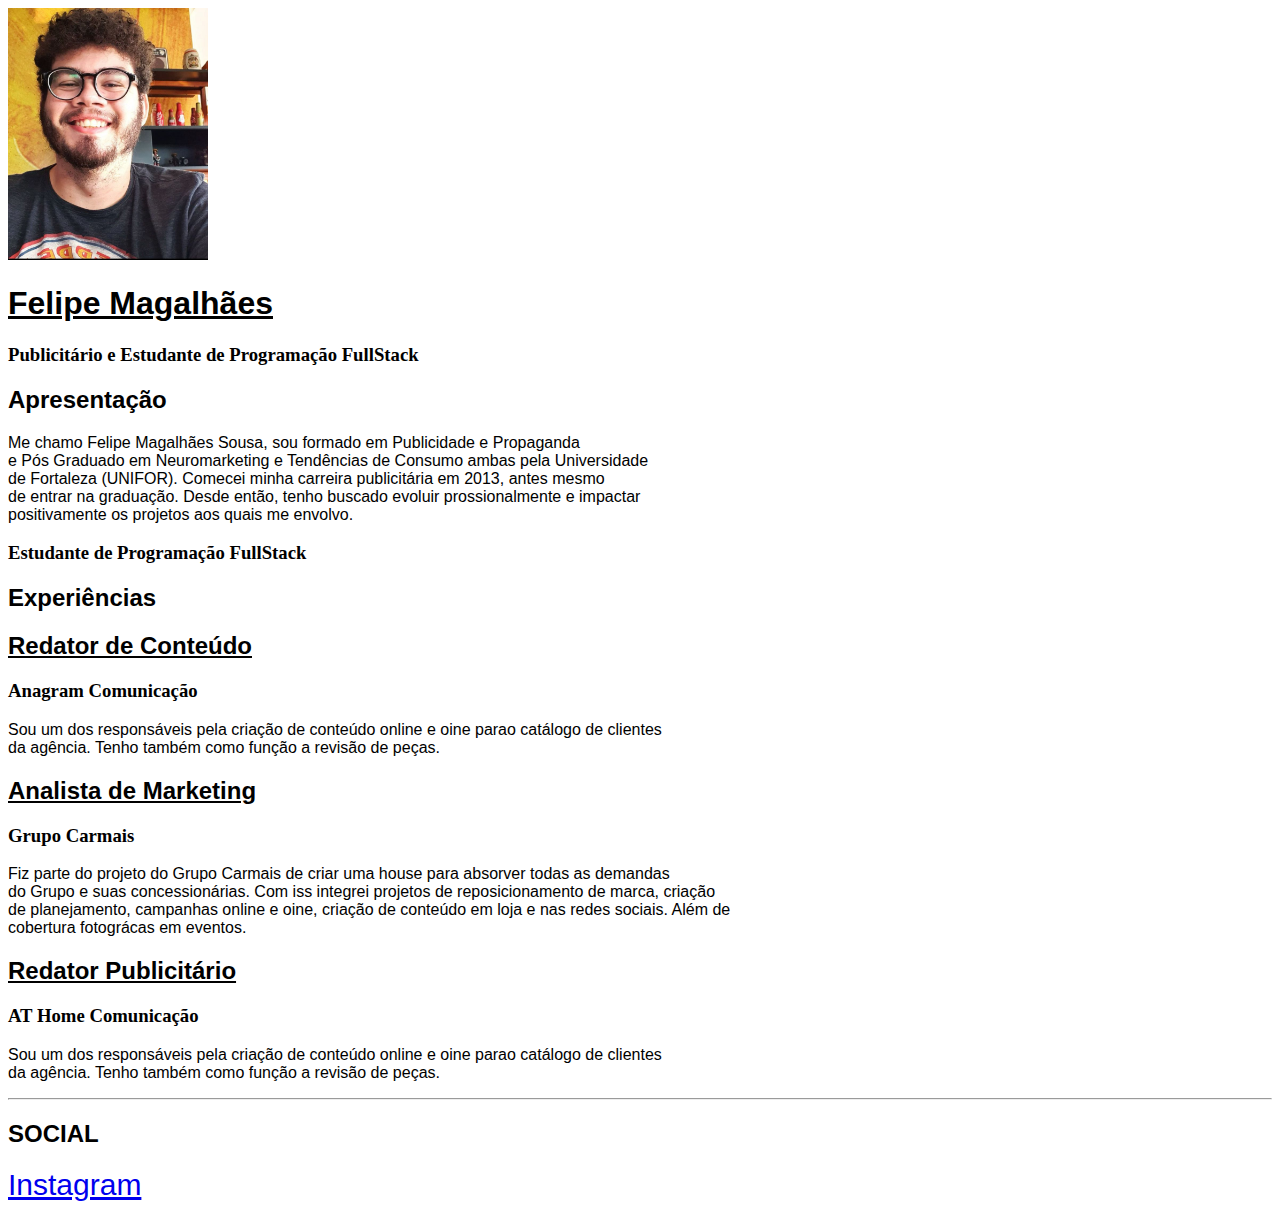
<file: prova01/index.html>
<!DOCTYPE html>
<html lang="pt-br">
<head>
    <meta charset="UTF-8">
    <meta name="viewport" content="width=device-width, initial-scale=1.0">
    <title>Meu Currículo</title>
    <link rel="stylesheet" href="style.css">
</head>
<body>
    <img width="200" src="./imagens/imagem.jpeg" alt="foto-perfil">
    <u><h1>Felipe Magalhães</h1></u>
    <h3>Publicitário e Estudante de Programação FullStack</h3>

    <h2>Apresentação</h2>
    <p>Me chamo Felipe Magalhães Sousa, sou formado em Publicidade e Propaganda <br> e Pós Graduado em Neuromarketing e Tendências de Consumo ambas pela Universidade <br> de Fortaleza (UNIFOR). Comecei minha carreira publicitária em 2013, antes mesmo <br> de entrar na graduação. Desde então, tenho buscado evoluir prossionalmente e impactar <br> positivamente os projetos aos quais me envolvo.</p>
    
    <h3>Estudante de Programação FullStack</h3>

    <h2>Experiências</h2>

    <u><h2>Redator de Conteúdo</h2></u>
    <h3>Anagram Comunicação</h3>

    <p>Sou um dos responsáveis pela criação de conteúdo online e oine parao catálogo de clientes <br> da agência. Tenho também como função a revisão de peças.</p>
    
    <u><h2>Analista de Marketing</h2></u>
    <h3>Grupo Carmais</h3>

    <p>Fiz parte do projeto do Grupo Carmais de criar uma house para absorver todas as demandas <br> do Grupo e suas concessionárias. Com iss integrei projetos de reposicionamento de marca, criação <br> de planejamento, campanhas online e oine, criação de conteúdo em loja e nas redes sociais. Além de <br> cobertura fotográcas em eventos.</p>
    
    <u><h2>Redator Publicitário</h2></u>
    <h3>AT Home Comunicação</h3>

    <p>Sou um dos responsáveis pela criação de conteúdo online e oine parao catálogo de clientes <br> da agência. Tenho também como função a revisão de peças.</p>
<hr>
<h2>SOCIAL</h2>
<a href="https://www.instagram.com/felipe_magal/">Instagram</a>

</body>
</html>
</file>
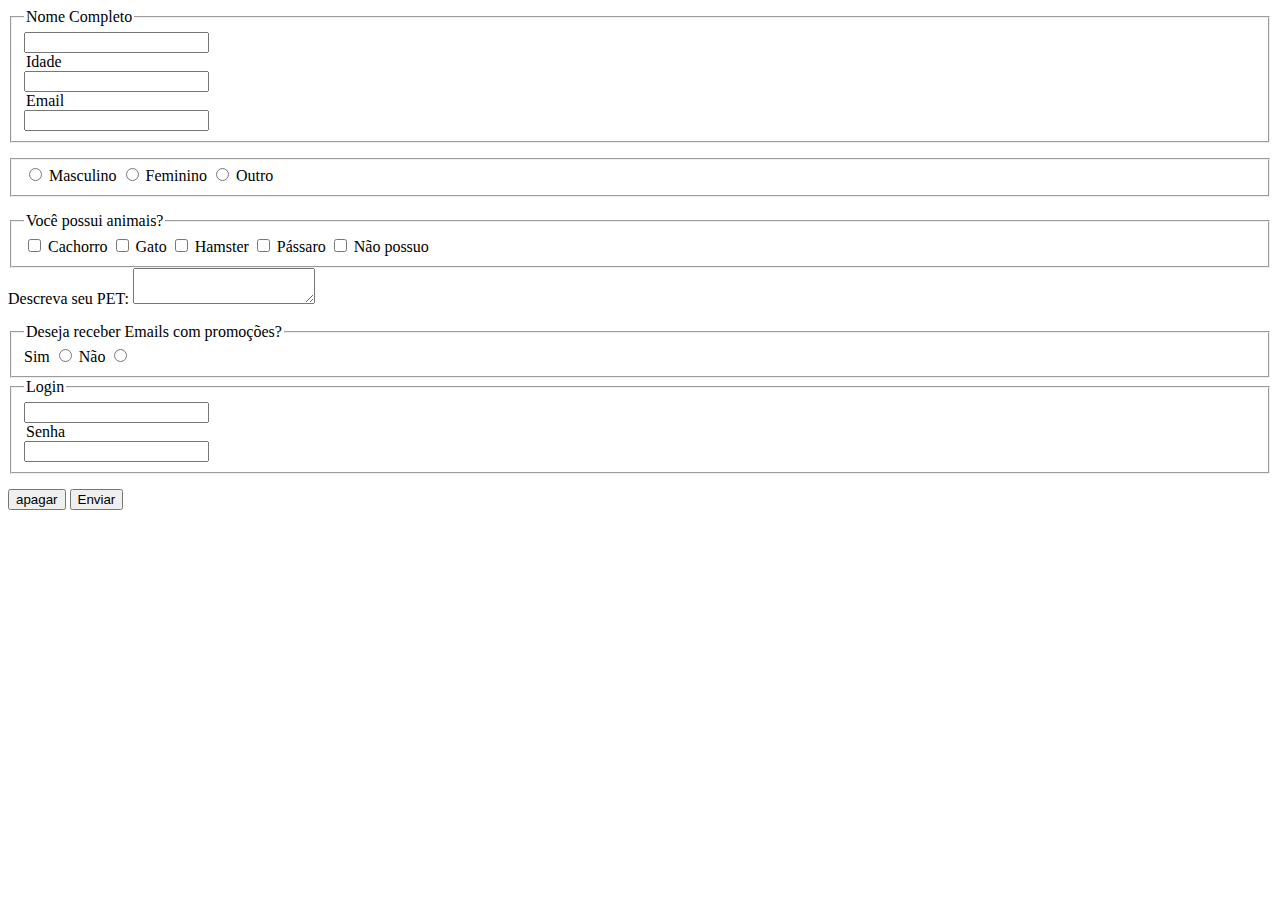
<file: prova02/index.html>
<!DOCTYPE html>
<html lang="pt-br">
<head>
    <meta charset="UTF-8">
    <meta name="viewport" content="width=device-width, initial-scale=1.0">
    <title>Formulário</title>
    <link rel="stylesheet" href="style.css">
</head>
<body>
    <form action="#">
        <fieldset>
            <legend>Nome Completo</legend>
            <input type="Nome completo">
                <legend>Idade</legend>
                <input type="numero">
            <legend>Email</legend>
            <input type="email">
        </fieldset>
        
        
        
        <fieldset class="genero">
            <label for="Orientação Sexual"></label>
            <input type="radio" id="masc" name="gênero" value="masculino">
            <label for="masc">Masculino</label>
            <input type="radio" id="fem" name="gênero" value="feminino">
            <label for="fem">Feminino</label>
            <input type="radio" id="out" name="gênero" value="outro">
            <label for="fem">Outro</label>
        </fieldset>

        <fieldset class="animais">
            <legend>Você possui animais?</legend>
            <label for="Animais"></label>
            <input type="checkbox" id="dog" name="cachorro" value="cachorro">
            <label for="dog">Cachorro</label>
            <input type="checkbox" id="gato" name="gato" value="gato">
            <label for="dog">Gato</label>
            <input type="checkbox" id="Hamster" name="Hamster" value="Hamster">
            <label for="dog">Hamster</label>
            <input type="checkbox" id="passaro" name="passaro" value="passaro">
            <label for="passaro">Pássaro</label>
            <input type="checkbox" id="nt" name="nt" value="nt">
            <label for="nt">Não possuo</label>
        </fieldset>
        
        <label for="message">Descreva seu PET:</label>
        <textarea id="message" name="message"></textarea>

        <fieldset class="promo">
            <legend>Deseja receber Emails com promoções?</legend>
            <label for="confirmar">Sim</label>
            <input type="radio">
            <label for="cancelar">Não</label>
            <input type="radio">
        </fieldset>

        <fieldset>
            <legend>Login</legend>
            <input type="Nome completo">
            <legend>Senha</legend>
            <input type="password" minlength="8">
        </fieldset>

        <input type="submit" value="apagar" class="send">
        <input type="submit" value="Enviar" class="send">
        


    </form>
</body>
</html>
</file>
<file: prova01/style.css>
h1{
    font-family: Verdana, Geneva, Tahoma, sans-serif;
}
h2 {
    font-family: 'Lucida Sans', 'Lucida Sans Regular', 'Lucida Grande', 'Lucida Sans Unicode', Geneva, Verdana, sans-serif;
}
p {
    font-family: sans-serif;
}
a {
    font-size: 30px;
    font-family: sans-serif;
}
</file>
<file: prova02/style.css>
.genero{
    margin-top: 15px;
}
.animais {
    margin-top: 15px;
}
.promo{
    margin-top: 15px;
}
.send{
    margin-top: 15px;
}
</file>
